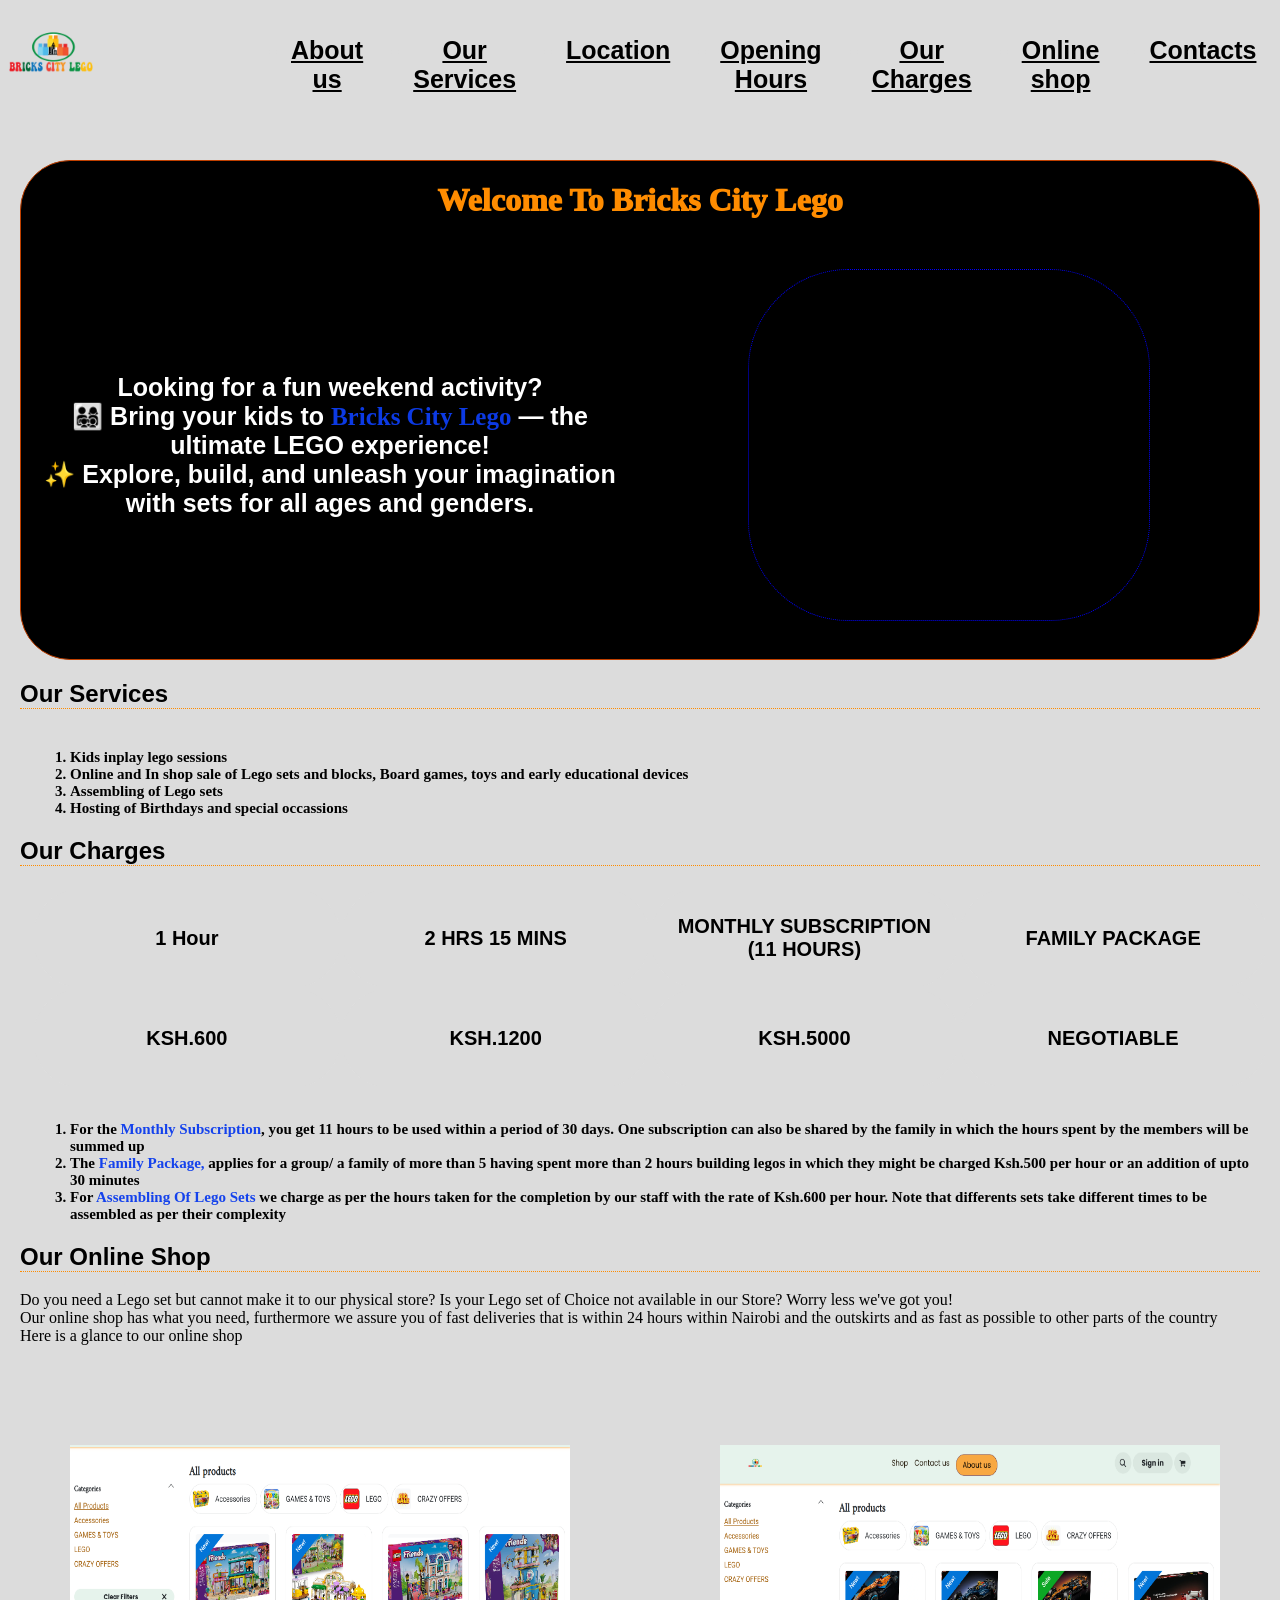
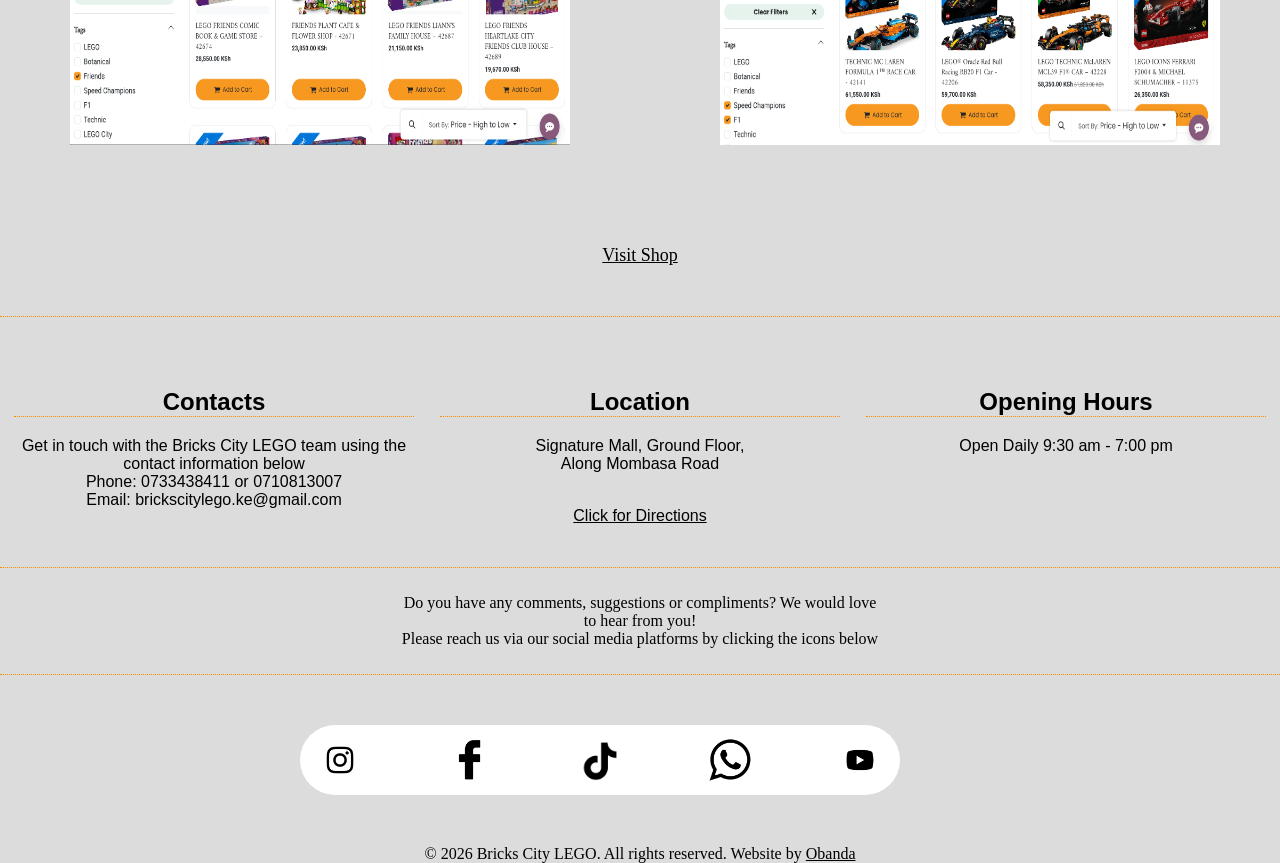
<file: index.html>
<!DOCTYPE>
<html>
  <head><link rel="stylesheet" type="text/css" href="bricks.css"/>
    <title>Bricks City | Home</title>
  </head>
  <body>
    <header> <img id="banner" src="media/banner.jpg" alt="brickscitylego banner"/>
    <ul class="links"><li id="as"><a href="#about">About us</a></li>
    <li id="os"><a href="#services">Our Services</a></li>
    <li id="lt"><a href="#location">Location</a></li>
  <li id="oh"><a href="#hours">Opening Hours</a></li>
  <li id="oc"><a href="#charges">Our Charges</a></li>
  <li id="sh"><a href="#shop">Online shop</a></li>
  <li id="ct"><a href="#contacts">Contacts</a></li>
    
    </ul>
    </header>
    <div1>
    <main>
    
    <div id="top">
    <h1 id="about">Welcome to Bricks City Lego</h1>
    <section><p id="p1">Looking for a fun weekend activity?<br>👨‍👩‍👧‍👦 Bring your kids to <span>Bricks City Lego</span>  — the ultimate LEGO experience!<br>✨ Explore, build, and unleash your imagination with sets for all ages and genders.</p>
    <div id="imgz"></div></section>
  </div>
    
  
    
    <h2 id="services"> Our Services</h2>
    <ol><li> Kids inplay lego sessions</li>
    <li>Online and In shop sale of Lego sets and blocks, Board games, toys and early educational devices</li>
    <li>Assembling of Lego sets</li>
    <li> Hosting of Birthdays and special occassions</li>
    </ol>
    
    <h2 id="charges"> Our Charges</h2>
    <table>
      <tr id="ths"><th>1 Hour</th>
      <th>2 HRS 15 MINS</th>
      <th>MONTHLY SUBSCRIPTION (11 HOURS)</th>
      <th>FAMILY PACKAGE</th></tr>
      <tr id="'tds"><td>KSH.600</td>
      <td>KSH.1200</td>
      <td>KSH.5000</td>
      <td>NEGOTIABLE</td></tr>
    </table>
    <ol><li>For the <span>monthly subscription</span>, you get 11 hours to be used within a period of 30 days. One subscription can also be shared by the family in which the hours spent by the members will be summed up   </li>
    <li>The <span>Family package,</span> applies for a group/ a family of more than 5 having spent more than 2 hours building legos in which they might be charged Ksh.500 per hour or an addition of upto 30 minutes</li>
    <li>For <span>Assembling of lego sets</span> we charge as per the hours taken for the completion by our staff with the rate of Ksh.600 per hour. Note that differents sets take different times to be assembled as per their complexity</li></ol>
    <h2 id="shop"> Our Online shop</h2>
    <p>Do you need a Lego set but cannot make it to our physical store? Is your Lego set of Choice not available in our Store? Worry less we've got you!<br> Our online shop has what you need, furthermore we assure you of fast deliveries that is within 24 hours within Nairobi and the outskirts and as fast as possible to other parts of the country<br> Here is a glance to our online shop</p>
    <div id="shopimg"><a href="https://brickscitylegoshop.odoo.com/shop?order=list_price+desc&tags=3" target="_blank"><img src="media/friends.png" alt="Lego Friends sets" id="img1"/></a>
    <a href="https://brickscitylegoshop.odoo.com/shop?tags=7" target="_blank"><img src="media/f1.png" alt="Lego F1 Sets" id="img2"/></a><br></div>
    <section id="link">
    <a  href="https://brickscitylegoshop.odoo.com/shop" target="_blank">Visit Shop</a></section>
     
  </main>
    <footer>
     <div id="contacts">
    <h2 >Contacts</h2>
    <p>Get in touch with the Bricks City LEGO team using the contact information below<br>Phone: 0733438411 or 0710813007<br>Email: brickscitylego.ke@gmail.com</p>
    </div><div id="location"><h2 >Location</h2>
    <p> Signature Mall, Ground Floor, <br>Along Mombasa Road</p><br><a href="https://www.google.com/maps/place/Signature+Mall/@-1.4178084,36.9508102,17z/data=!3m1!4b1!4m6!3m5!1s0x182f0b355716bf25:0xe1c1d3e8a9552300!8m2!3d-1.4178084!4d36.9533851!16s%2Fg%2F11ddwhyy85?entry=ttu&g_ep=EgoyMDI2MTAxMS4wIKXMDSoASAFQAw%3D%3D" target="_blank">Click for Directions</a>
    </div><div id="hours"><h2 >Opening Hours</h2>
    <p>Open Daily 9:30 am - 7:00 pm</p>
    </footer>
    <div id="final">
    <div id="socials">
<p>Do you have any comments, suggestions or compliments? We would love to hear from you!<br> Please reach us via our social media platforms by clicking the icons below</p></div>
    
    
<div id="icons">
      <a href="https://www.instagram.com/bricks_citylego/" target="_blank"><img id="ig" src="media/IG.jpg" alt="IG"/>
      </a>
      <a href="https://www.facebook.com/Brickscitylego" target="_blank"><img id="fb" src="media/FB.jpg" alt="FB"/>
      </a><a href="https://www.tiktok.com/@brickscitylego?_t=8lKPOb9KK3i&_r=1" target="_blank"><img id="TT" src="media/TT.jpg" alt="TikTok"/></a>  
      <a href="https://chat.whatsapp.com/LrcNnyixksBDtPAOl1jf9t" target="_blank"><img id="WA" src="media/WA.jpg" alt="WhatsApp"/></a>  
    <a href="https://www.youtube.com/@BricksCityLEGO-Kenya" target="_blank"><img id="YT" src="media/YT.jpg" alt="Youtube"/></a>  
    </div>
    <p>© 2026 Bricks City LEGO. All rights reserved. Website by <a href="https://github.com/kelvintom27" target="_blank">Obanda</a></p>
    </div>
  

  </body>
</html>
</file>
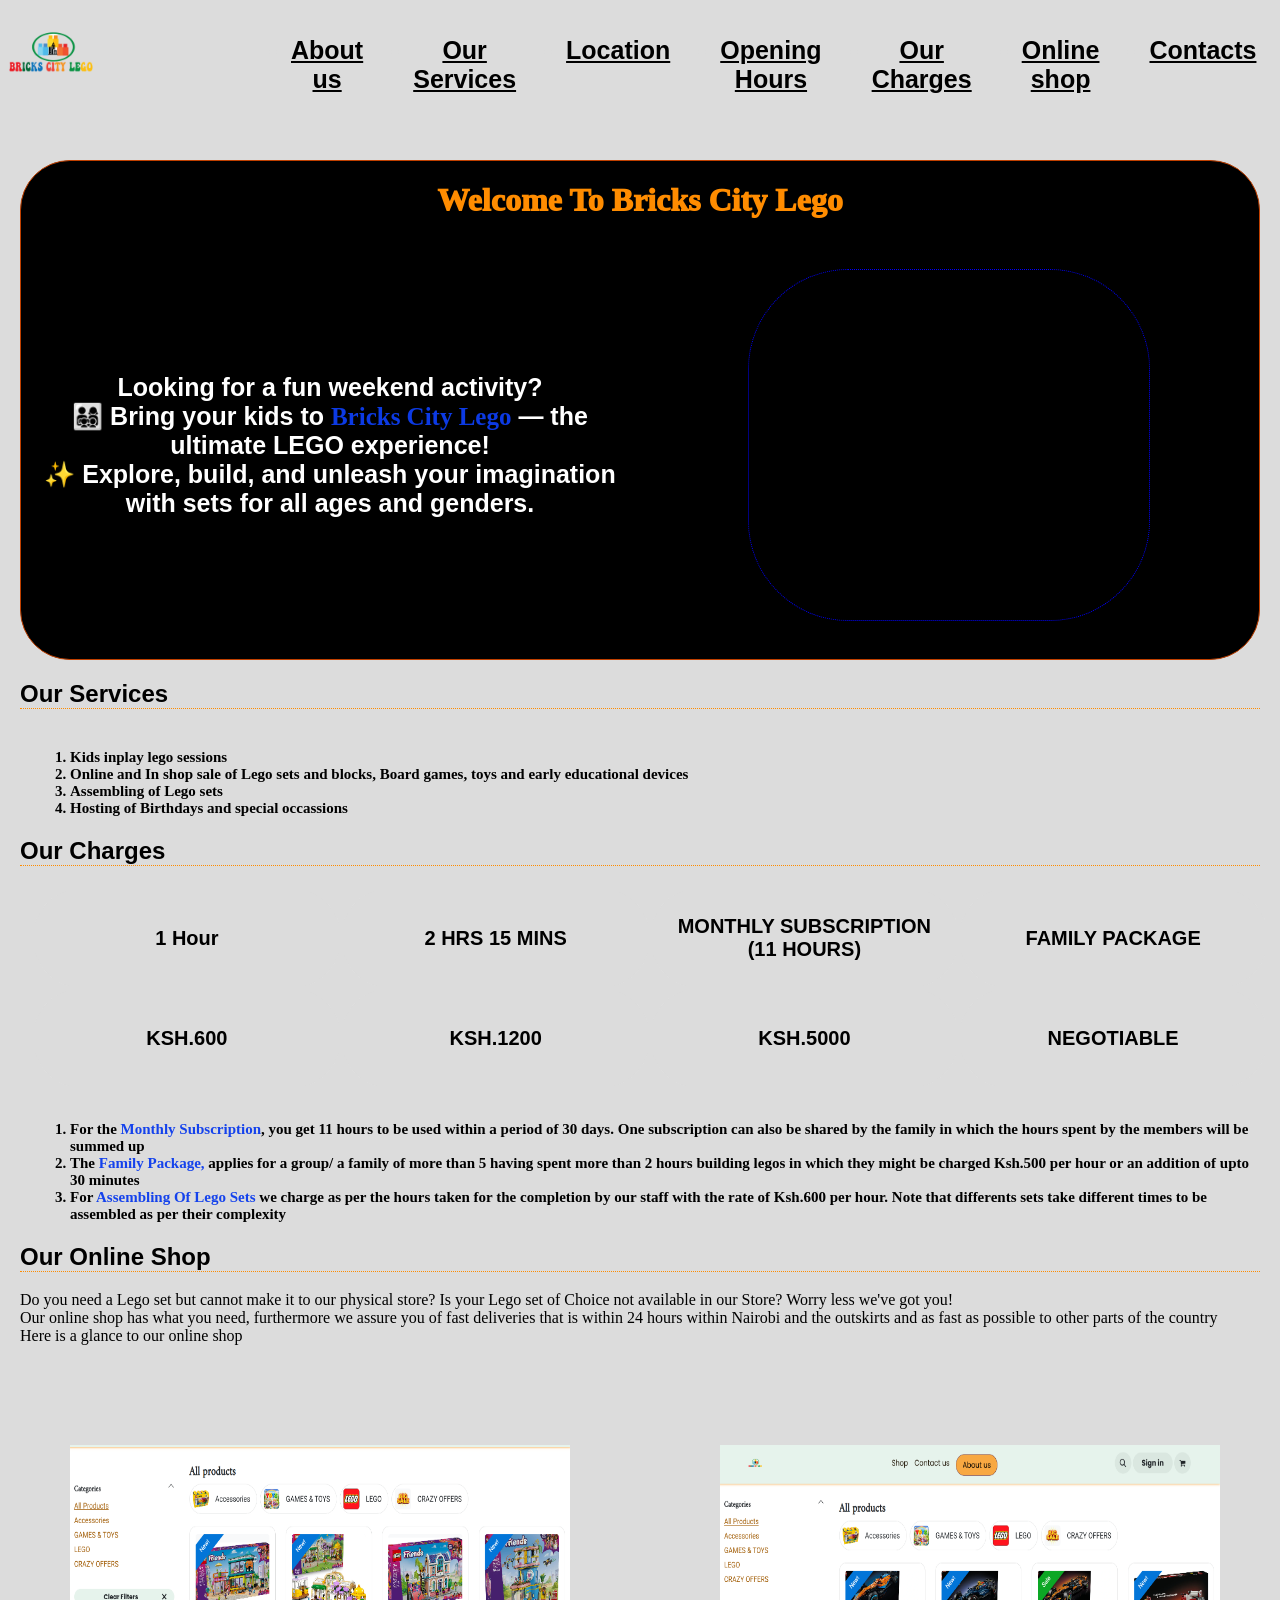
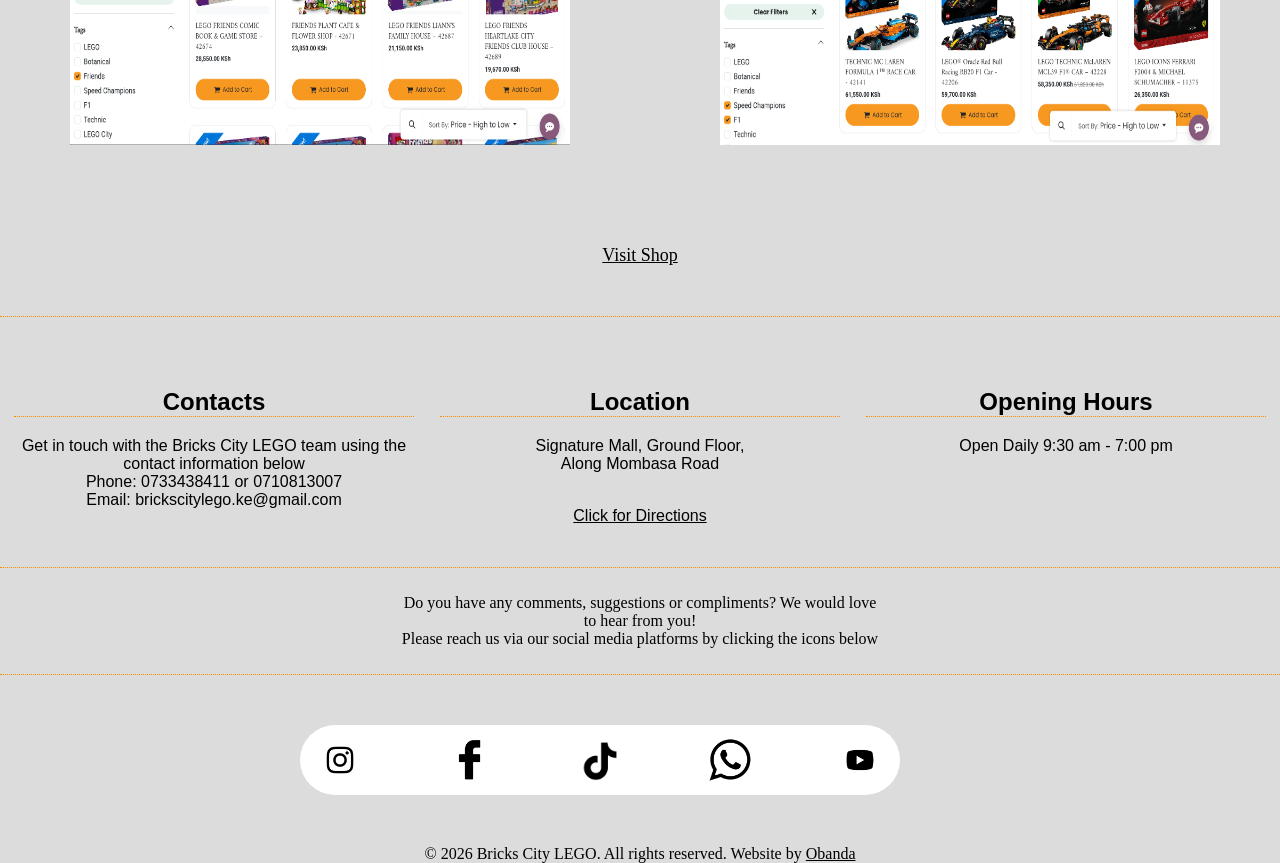
<file: landingpage.html>
<!DOCTYPE>
<html>
  <head><link rel="stylesheet" type="text/css" href="bricks.css"/>
    <title>Bricks City | Home</title>
  </head>
  <body>
    <header> <img id="banner" src="media/banner.jpg" alt="brickscitylego banner"/>
    <ul class="links"><li id="as"><a href="#about">About us</a></li>
    <li id="os"><a href="#services">Our Services</a></li>
    <li id="lt"><a href="#location">Location</a></li>
  <li id="oh"><a href="#hours">Opening Hours</a></li>
  <li id="oc"><a href="#charges">Our Charges</a></li>
  <li id="sh"><a href="#shop">Online shop</a></li>
  <li id="ct"><a href="#contacts">Contacts</a></li>
    
    </ul>
    </header>
    <div1>
    <main>
    
    <div id="top">
    <h1 id="about">Welcome to Bricks City Lego</h1>
    <section><p id="p1">Looking for a fun weekend activity?<br>👨‍👩‍👧‍👦 Bring your kids to <span>Bricks City Lego</span>  — the ultimate LEGO experience!<br>✨ Explore, build, and unleash your imagination with sets for all ages and genders.</p>
    <div id="imgz"></div></section>
  </div>
    
  
    
    <h2 id="services"> Our Services</h2>
    <ol><li> Kids inplay lego sessions</li>
    <li>Online and In shop sale of Lego sets and blocks, Board games, toys and early educational devices</li>
    <li>Assembling of Lego sets</li>
    <li> Hosting of Birthdays and special occassions</li>
    </ol>
    
    <h2 id="charges"> Our Charges</h2>
    <table>
      <tr id="ths"><th>1 Hour</th>
      <th>2 HRS 15 MINS</th>
      <th>MONTHLY SUBSCRIPTION (11 HOURS)</th>
      <th>FAMILY PACKAGE</th></tr>
      <tr id="'tds"><td>KSH.600</td>
      <td>KSH.1200</td>
      <td>KSH.5000</td>
      <td>NEGOTIABLE</td></tr>
    </table>
    <ol><li>For the <span>monthly subscription</span>, you get 11 hours to be used within a period of 30 days. One subscription can also be shared by the family in which the hours spent by the members will be summed up   </li>
    <li>The <span>Family package,</span> applies for a group/ a family of more than 5 having spent more than 2 hours building legos in which they might be charged Ksh.500 per hour or an addition of upto 30 minutes</li>
    <li>For <span>Assembling of lego sets</span> we charge as per the hours taken for the completion by our staff with the rate of Ksh.600 per hour. Note that differents sets take different times to be assembled as per their complexity</li></ol>
    <h2 id="shop"> Our Online shop</h2>
    <p>Do you need a Lego set but cannot make it to our physical store? Is your Lego set of Choice not available in our Store? Worry less we've got you!<br> Our online shop has what you need, furthermore we assure you of fast deliveries that is within 24 hours within Nairobi and the outskirts and as fast as possible to other parts of the country<br> Here is a glance to our online shop</p>
    <div id="shopimg"><a href="https://brickscitylegoshop.odoo.com/shop?order=list_price+desc&tags=3" target="_blank"><img src="media/friends.png" alt="Lego Friends sets" id="img1"/></a>
    <a href="https://brickscitylegoshop.odoo.com/shop?tags=7" target="_blank"><img src="media/f1.png" alt="Lego F1 Sets" id="img2"/></a><br></div>
    <section id="link">
    <a  href="https://brickscitylegoshop.odoo.com/shop" target="_blank">Visit Shop</a></section>
     
  </main>
    <footer>
     <div id="contacts">
    <h2 >Contacts</h2>
    <p>Get in touch with the Bricks City LEGO team using the contact information below<br>Phone: 0733438411 or 0710813007<br>Email: brickscitylego.ke@gmail.com</p>
    </div><div id="location"><h2 >Location</h2>
    <p> Signature Mall, Ground Floor, <br>Along Mombasa Road</p><br><a href="https://www.google.com/maps/place/Signature+Mall/@-1.4178084,36.9508102,17z/data=!3m1!4b1!4m6!3m5!1s0x182f0b355716bf25:0xe1c1d3e8a9552300!8m2!3d-1.4178084!4d36.9533851!16s%2Fg%2F11ddwhyy85?entry=ttu&g_ep=EgoyMDI2MTAxMS4wIKXMDSoASAFQAw%3D%3D" target="_blank">Click for Directions</a>
    </div><div id="hours"><h2 >Opening Hours</h2>
    <p>Open Daily 9:30 am - 7:00 pm</p>
    </footer>
    <div id="final">
    <div id="socials">
<p>Do you have any comments, suggestions or compliments? We would love to hear from you!<br> Please reach us via our social media platforms by clicking the icons below</p></div>
    
    
<div id="icons">
      <a href="https://www.instagram.com/bricks_citylego/" target="_blank"><img id="ig" src="media/IG.jpg" alt="IG"/>
      </a>
      <a href="https://www.facebook.com/Brickscitylego" target="_blank"><img id="fb" src="media/FB.jpg" alt="FB"/>
      </a><a href="https://www.tiktok.com/@brickscitylego?_t=8lKPOb9KK3i&_r=1" target="_blank"><img id="TT" src="media/TT.jpg" alt="TikTok"/></a>  
      <a href="https://chat.whatsapp.com/LrcNnyixksBDtPAOl1jf9t" target="_blank"><img id="WA" src="media/WA.jpg" alt="WhatsApp"/></a>  
    <a href="https://www.youtube.com/@BricksCityLEGO-Kenya" target="_blank"><img id="YT" src="media/YT.jpg" alt="Youtube"/></a>  
    </div>
    <p>© 2026 Bricks City LEGO. All rights reserved. Website by <a href="https://github.com/kelvintom27" target="_blank">Obanda</a></p>
    </div>
  

  </body>
</html>
</file>
<file: bricks.css>
span{font-family: 'Times New Roman', Times, serif;
       font-weight:bold;
     color: rgba(12, 60, 236, 0.966);
      text-transform: capitalize;
}
h1{text-transform: capitalize;
   color:rgb(360,140,0);
    text-align: center;
     font-family: 'Times New Roman', Times, serif;
       font-weight: 1000;}
table,td,th,tr{border: 12px none;
        border-collapse: collapse
;       border-radius: 10px;
       padding: 10px;
     text-align: center;
     background-color:gainsboro;
     color:#000;
     font-family:'comic sans ms', cursive, sans-serif;
     font-weight: bold;
     font-size: 20px;
     justify-content: space-around;
     align-items: center;
     margin:10px;}
table{width:100%;
        height:200px;
    }
td,tr,th{width: 25%;
       height: 100px;
       border: 5px solid gainsboro;
       border-radius: 70px;
       box-sizing: border-box;
       text-align: center;
       justify-content: space-around;
       align-items: center;
       margin:10px;}

ol{font-family:'Times New Roman', Times, serif;
   font-weight: bold;
   color:#000;
   font-size: 15px;
   gap: 50px;
   box-sizing: border-box;
   padding-top: 20px;
   background-color: gainsboro;
   margin:10px;}


#banner{width: 109px;
      height: 100px;}
#img1,#img2{height: 300px;
      width:500px;
         display: inline-block;
         gap:50px;
      }
#img1{margin:50px}
h2{color:#000;
   font-family:'comic sans ms', cursive, sans-serif;
   font-weight: bold;
   border-bottom:1px dotted rgb(360,140,0);
   text-transform: capitalize;}

ul{ font-family:'comic sans ms', cursive, sans-serif;
      font-weight: bold;
      color:gainsboro;
      font-size: 25px;
     display: flex;
     text-align: center;
     gap: 50px;
     box-sizing: border-box;
     padding-top: 20px;
     background-color: gainsboro;
     margin:150px;}
a{color:#000;}
a:hover{color:coral;}
a:checked{color:purple;}
a:open{color:blue;}
header{
       display:flex;
       text-align: center;
       width:100%;
       height: 100px;
       align-items: center;
       justify-content:space-between;
       border: 1px solid gainsboro;
       height:110px;
       width:100%;
       box-sizing: border-box;
       background-color: gainsboro;
       margin:0px 0px 10px 0px; 
       position: fixed;
       top: 0px;
       z-index: 1;
       
       


}
#about,#contacts,#services,#location,#shop,#hours,#charges{scroll-margin-top: 115px;}
#top{border: 1px solid #C04000 ;
      box-sizing: border-box;
      height: 500px;
      width:100%;
      border-radius: 50px;
      background-color:#000;
      
    
      text-align: center;
      
      }
#p1{font-family:'comic sans ms', cursive, sans-serif;
      font-weight: bold;
      font-size: 25px;
      color:#FFF;
      border:0px none;
      heiht:600px;
      width:600px;
      text-align: center;

}
section{display:flex;
         justify-content:space-around;
         align-items:center;
         gap:100px;
         margin-top: 50px;}
body{background-color:gainsboro;
     height: 100%;
      width: 100%;
      margin: 0px;
      left:5px;
      right:5px;
      bottom:50px;
      
      
      }
#why{border: 1px solid gainsboro;
      box-sizing: border-box;
      height: 500px;
      width:100%;
      display: flex;
      align-items:flex-start;
      justify-content:space-around;
      text-align: center;
      margin-top: 50px;}

div1{position: relative;
     top:110px;}  
#imgz{border: 1px dotted blue;
      height:350px;
      width:400px;
      border-radius: 100px;
      margin:0px 100px 0px 0px;
      animation:bgSlide 25s infinite;}
      @keyframes bgSlide{
            0%{background-image: url('media/top3.jpg');
           background-size: cover;
           background-position: center;
           background-repeat: no-repeat;}
        50%{background-image: url('media/top1.jpg');
           background-size: cover;
           background-position: center;
           background-repeat: no-repeat;}
        
        100%{background-image: url('media/top2.jpg');
             background-size: cover;
             background-position: center;
             background-repeat: no-repeat;}
        }
#pimgz{display:flex;
      justify-content:space-between;
      align-items:center;
      gap:100px;}
#link{text-align:center;
      font-size:large;}


footer{border: 1px solid gainsboro;
        box-sizing: border-box;
        height:200px;
        width:100%;
        background-color:gainsboro;
        text-align: center;
        margin-top: 50px;
      display:flex;
      justify-content:space-around;
      align-items:flex-start;
      }          
#contacts,#location,#hours{
       border: 0px none;
          height:400px;
           width:400px;
          text-align: center;
          box-sizing: border-box;
          font-family:'comic sans ms', cursive, sans-serif;}
 main{border-bottom:rgb(360,140,0) 1px dotted;
      padding:50px 20px 50px 20px;
      scroll-behavior:smooth;
      }         
#socials{border-top:rgb(360,140,0) 1px dotted;
         border-bottom:rgb(360,140,0) 1px dotted;
         padding:10px 400px 10px 400px;
      }
#icons{display:flex;
      border:0px none;
      justify-content:space-around;
      align-items:center;
      gap:50px;
      height:70px;
      width:600px;
      background-color: #FFF;
      border-radius: 50px;
      box-sizing: border-box;
      margin:50px 300px 50px 300px;}      
#ig,#fb,#TT,#WA,#YT{height:50px;
    width:50px;
    }
#final{border:0px none;
      height:150px;
      width:100%;
      text-align: center;
      box-sizing: border-box;
       }    
#shopimg{display:flex;
          justify-content:space-around;
          align-items:center;
          gap:100px;
          margin:50px 0px 50px 0px;}
</file>
